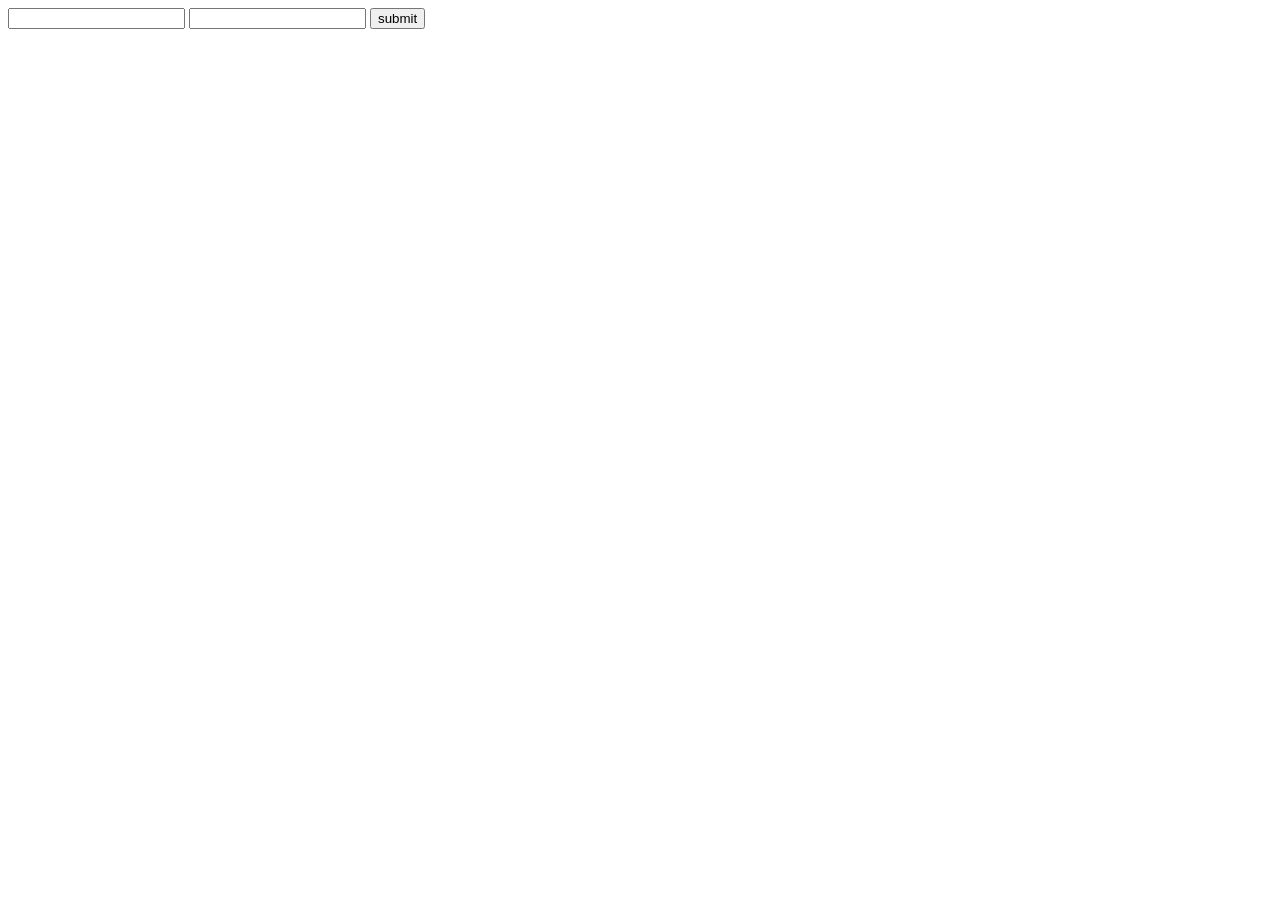
<file: assignment1/index.html>
<!DOCTYPE html>
<html lang="en">
<head>
    <meta charset="UTF-8">
    <meta name="viewport" content="width=device-width, initial-scale=1.0">
    <title>Document</title>
</head>
<body>
    <input type="text" id="id1">
    <input type="text" id="id2"> 
    <button type="submit" id="su">submit</button>
    <div id="kl"></div>
    <!-- <button type="submit" onclick="swap()">swap</button> -->
    <script src="index.js"></script>

</body>
</html>
</file>
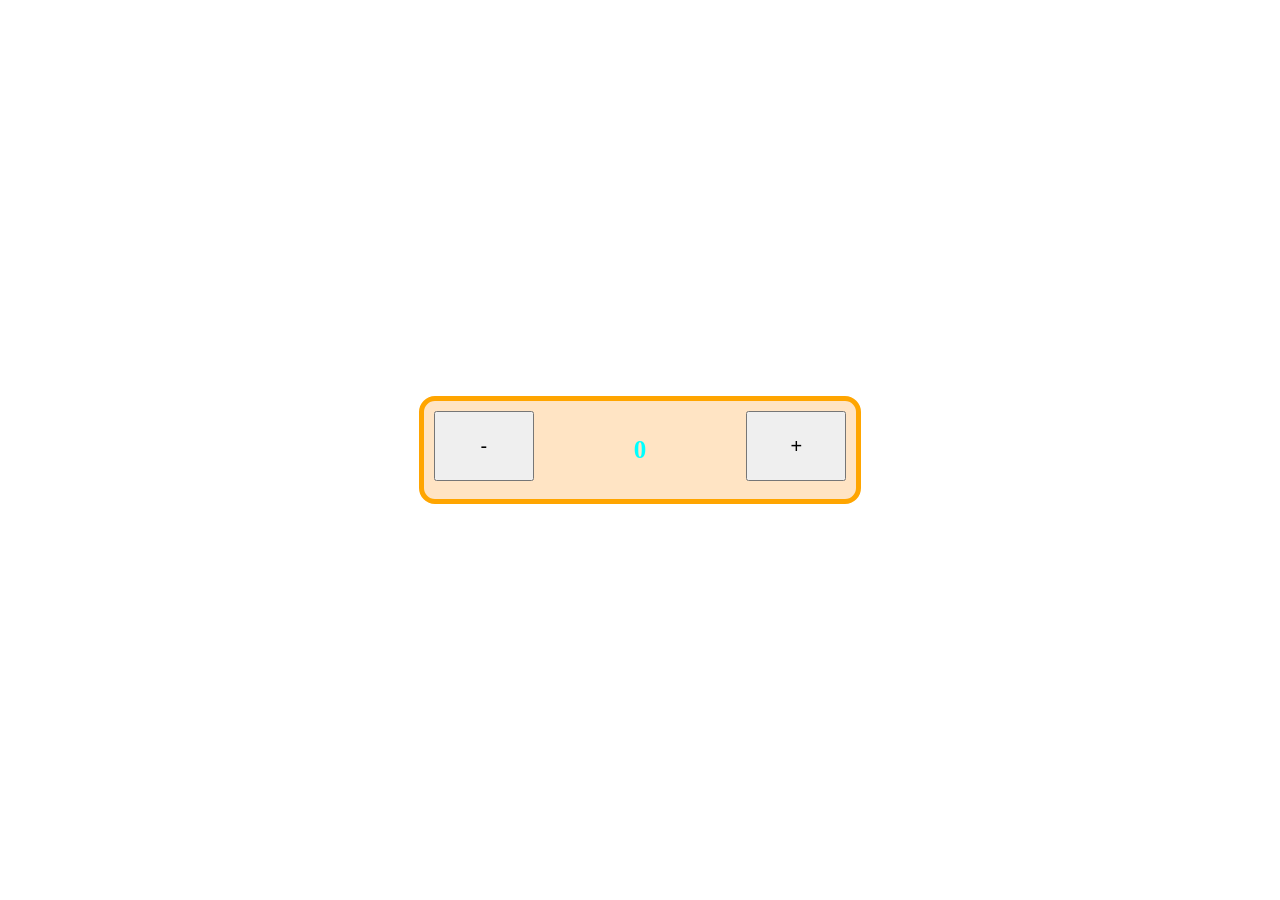
<file: counter/index.html>
<!DOCTYPE html>
<html lang="en">
<head>
    <meta charset="UTF-8">
    <meta name="viewport" content="width=device-width, initial-scale=1.0">
    <link rel="stylesheet" href="style.css">
    <title>counter</title>
</head>
<body>
    <div id="box">
    <button id="minus">-</button>
    <p id="num">0</p>
    <button id="plus">+</button>
    <script src="index.js"></script>
    </div>
</body>
</html>
</file>
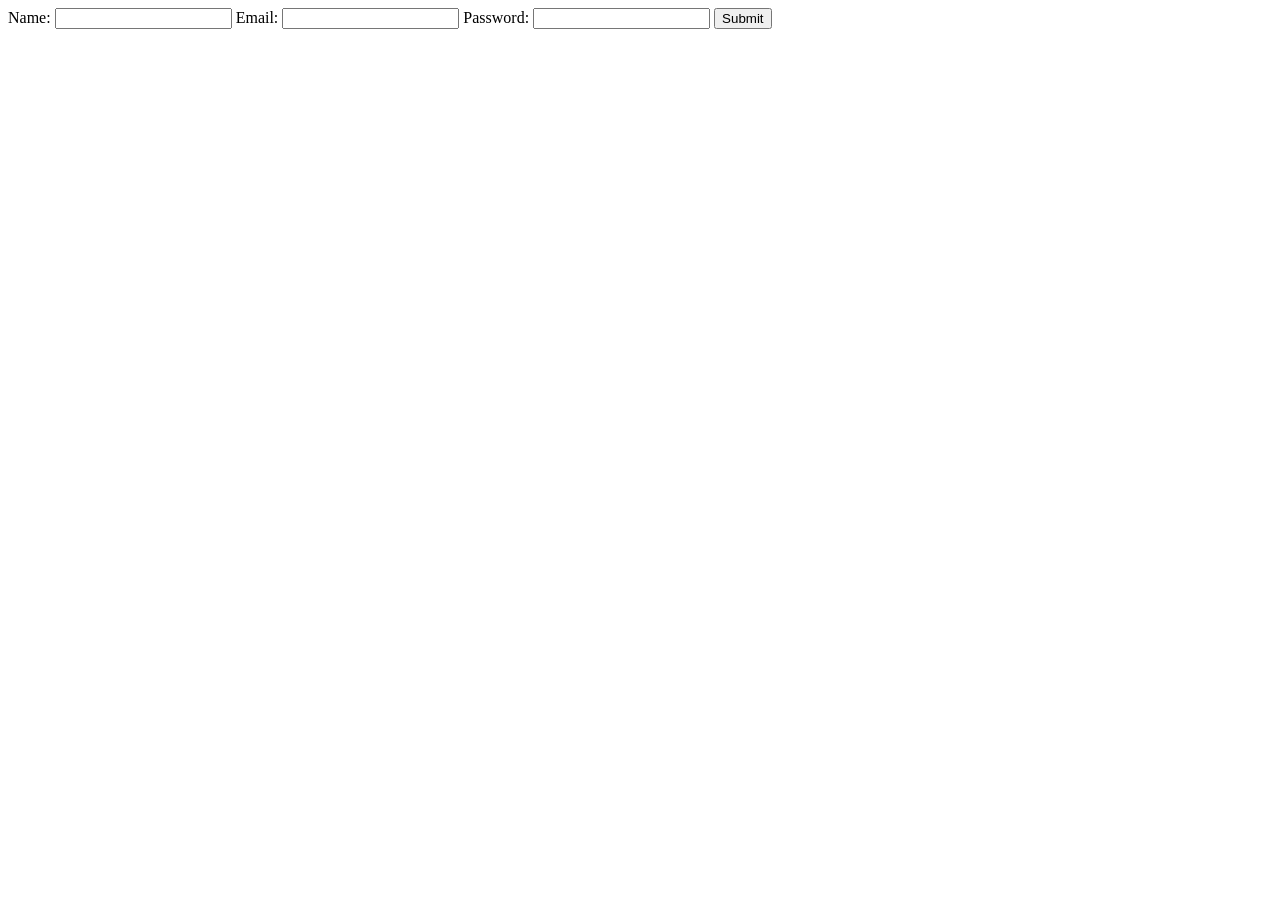
<file: validationform/index.html>
<!DOCTYPE html>
<html lang="en">
<head>
    <meta charset="UTF-8">
    <meta name="viewport" content="width=device-width, initial-scale=1.0">
    <title>Form Validation</title>
</head>
<body>
    <form>
        <label for="name">Name:</label>
        <input type="text" id="name" required>

        <label for="email">Email:</label>
        <input type="email" id="email" required>

        <label for="password">Password:</label>
        <input type="password" id="password" required>

        <button type="submit">Submit</button>
    </form>

    <div id="result"></div>

    <script src="index.js"></script>
</body>
</html>
</file>
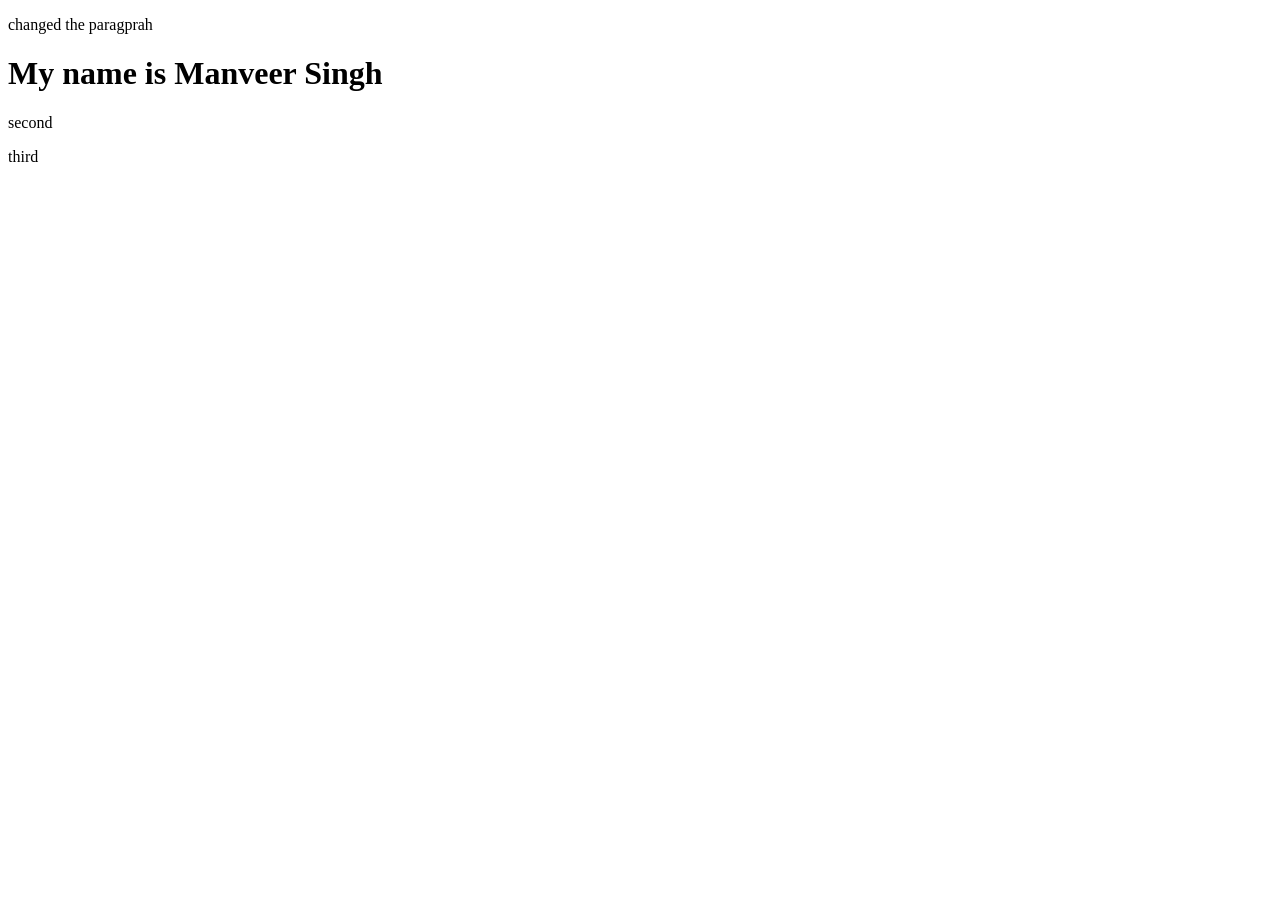
<file: phase2/crudoperations.html>
<!DOCTYPE html>
<html lang="en">
<head>
    <meta charset="UTF-8">
    <meta name="viewport" content="width=device-width, initial-scale=1.0">
    <title>crud operations</title>
</head>
<body>
    <p id="fpara">first paragraph</p>
    <p class="fclass">second</p>
    <p class="fclass">third</p>
    <h1 id="fheading">first heading</h1>
    <script src="crudoperation.js"></script>
</body>
</html>
</file>
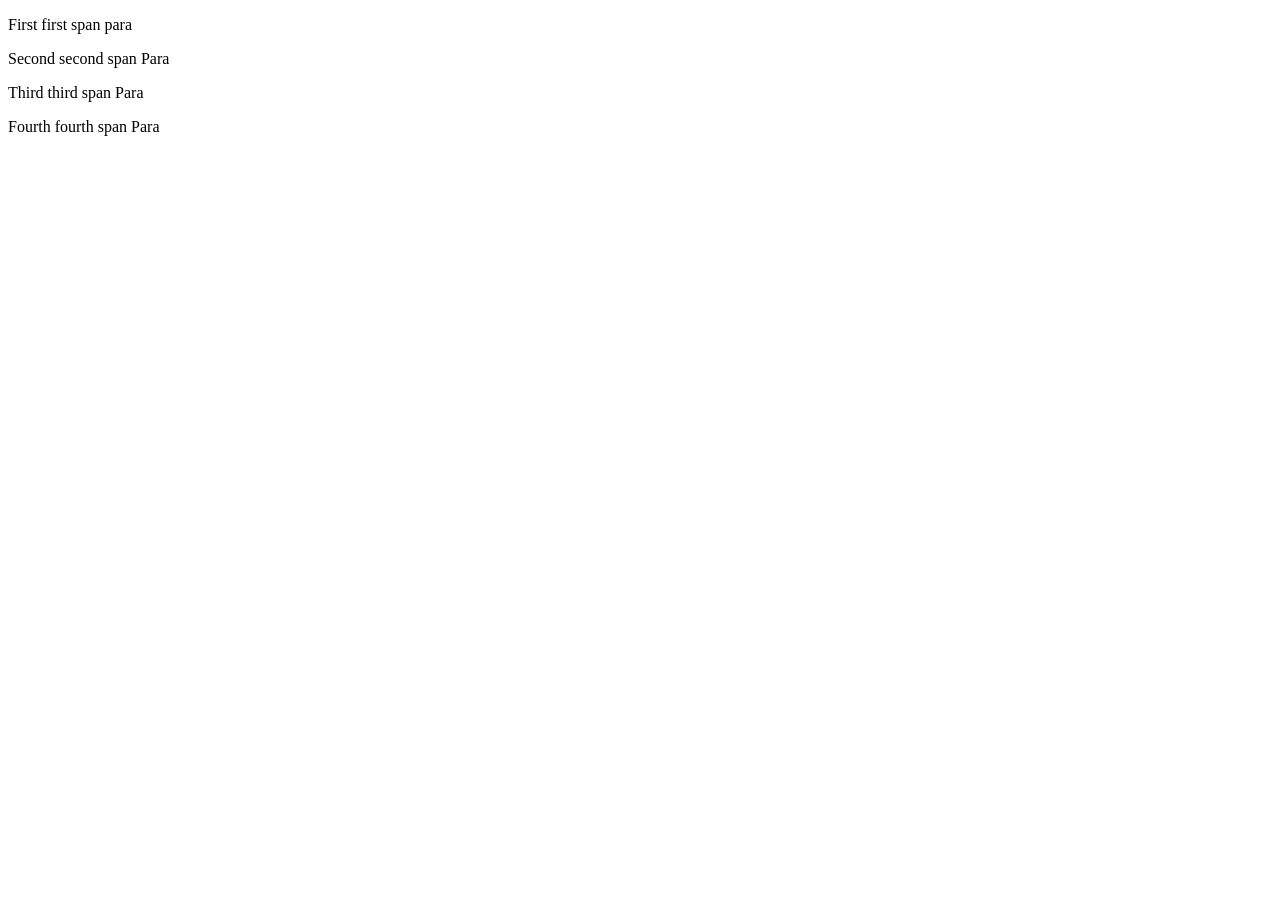
<file: phase2/eventlistner.html>
<!DOCTYPE html>
<html lang="en">
<head>
    <meta charset="UTF-8">
    <meta name="viewport" content="width=device-width, initial-scale=1.0">
    <title>Document</title>


</head>
<body>

    <div id="wrapper">
        <p id="fpara">First <span> first span </span> para</p>
        <p id="spara">Second <span> second span </span> Para</p>
        <p id="tpara">Third <span> third span </span> Para </p>
        <p id="fopara">Fourth <span> fourth span </span> Para</p>
    </div>
    <script src="eventlistner.js"></script>




    <!-- <div>
        <p id="fpara">Hello Jee</p>
        <a id="fanchor" href="https://www.codehelp.in">CLick here</a>
    </div>
     -->
</body>
</html>
</file>
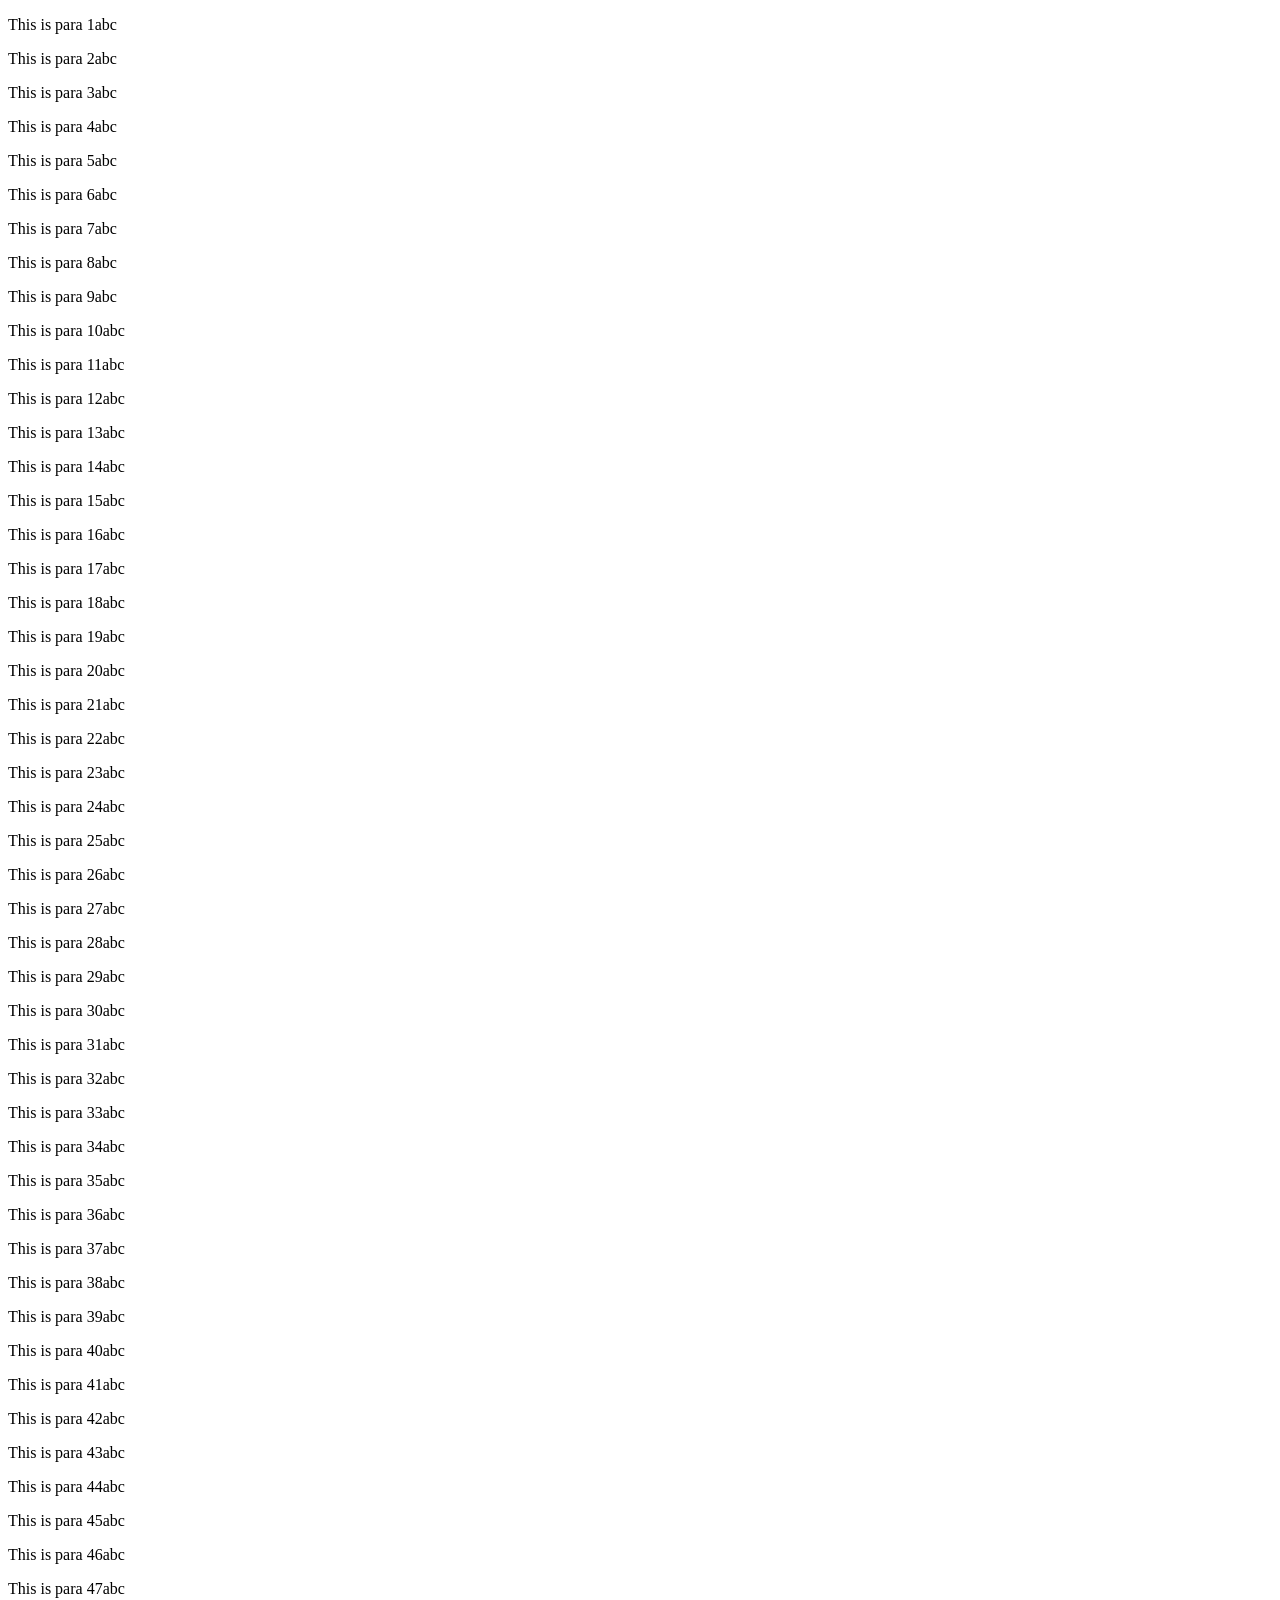
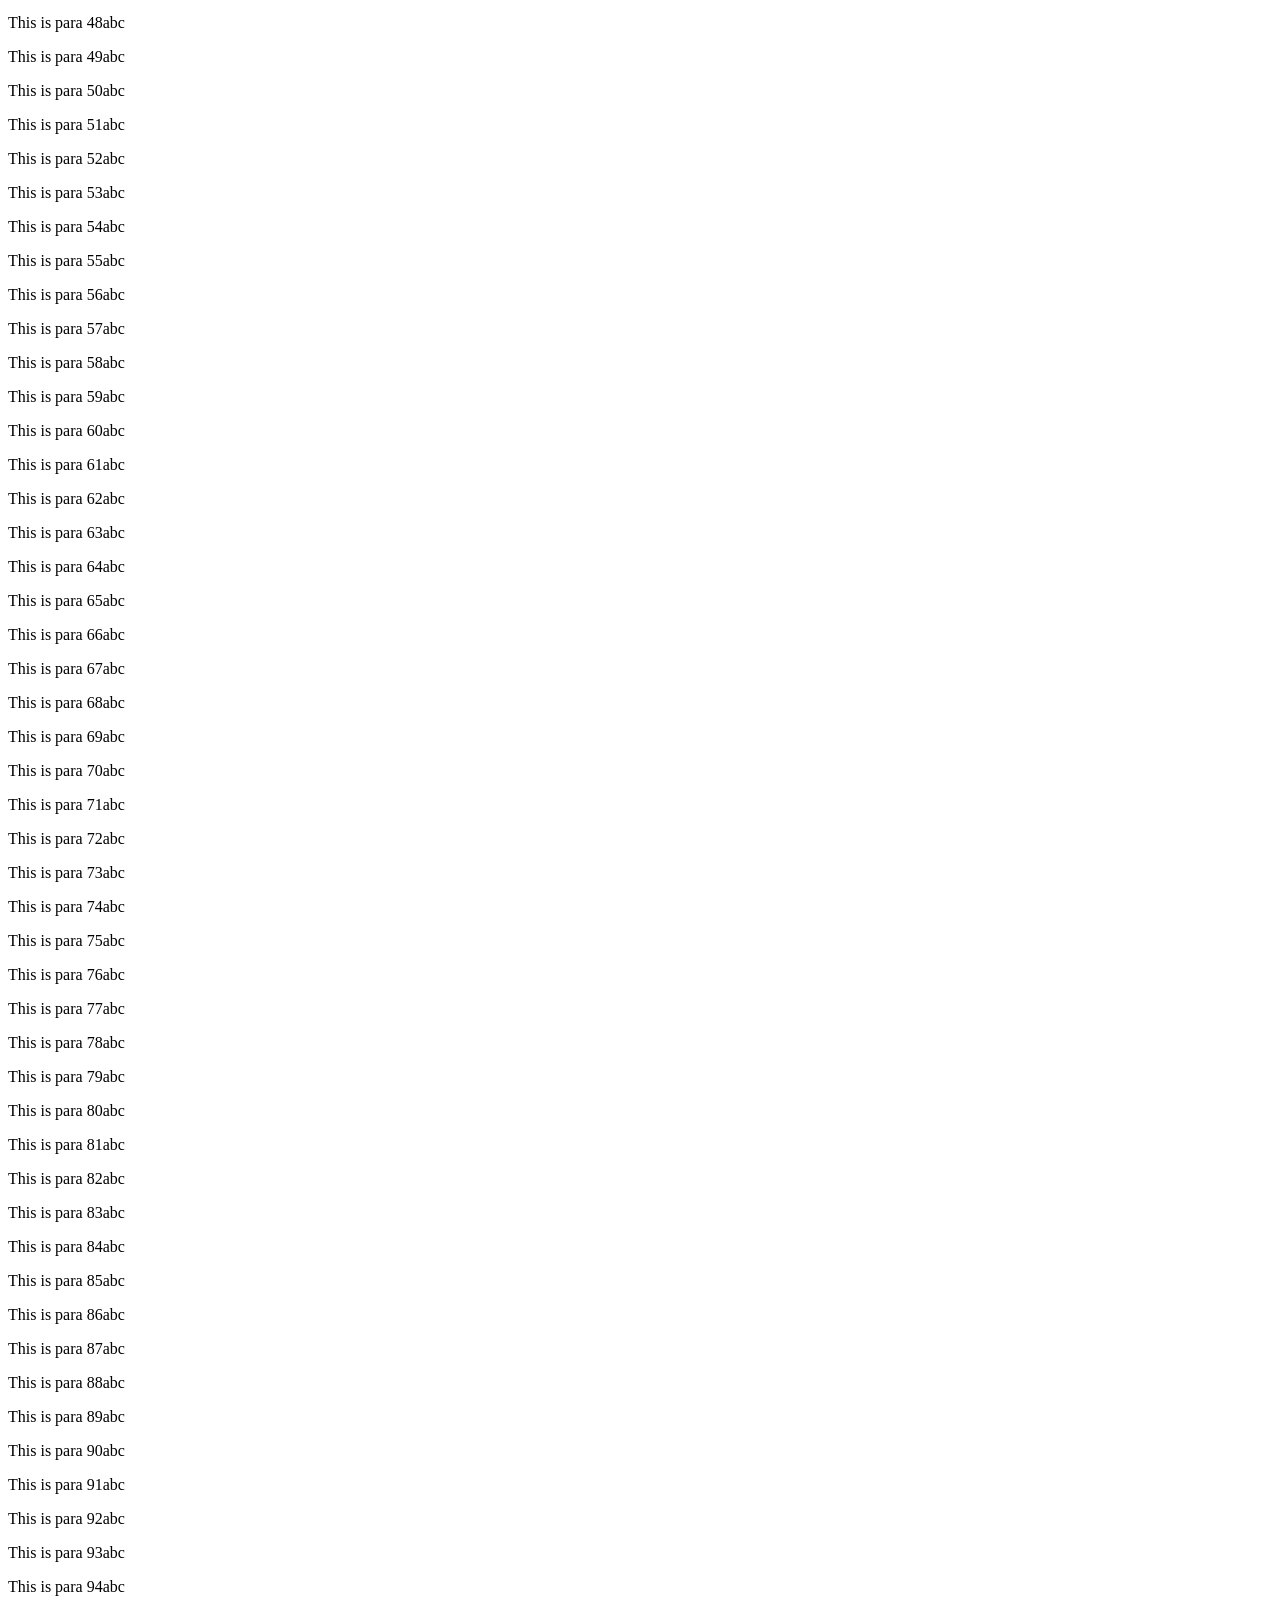
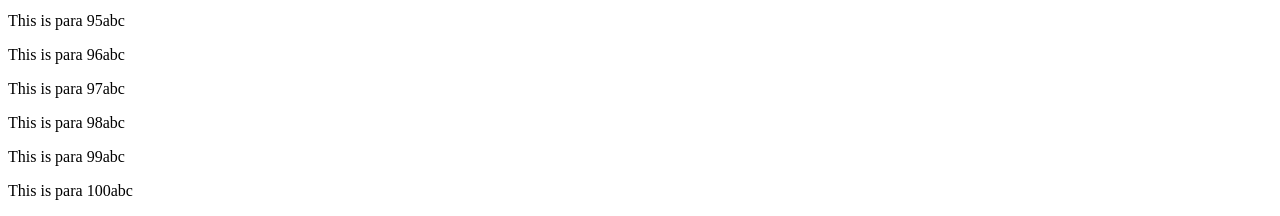
<file: phase2/reflowandrepaint.html>
<!DOCTYPE html>
<html lang="en">
<head>
    <meta charset="UTF-8">
    <meta name="viewport" content="width=device-width, initial-scale=1.0">
    <title>Document</title>
</head>
<body>
    <!-- Reflow and repaint are critical processes used by a web browser to update and render a web page when JavaScript or CSS changes the DOM.-->

    <!--A reflow occurs when changes affect the physical layout or space an element occupies on the webpage. The browser is forced to re-compute where everything belongs.-->

    <!--A repaint occurs when you change an element's skin or visual style, but those updates do not change its dimensions or impact the layout of surrounding elements.-->
    <script src = "reflowandrepaint.js"></script>
</body>
</html>
</file>
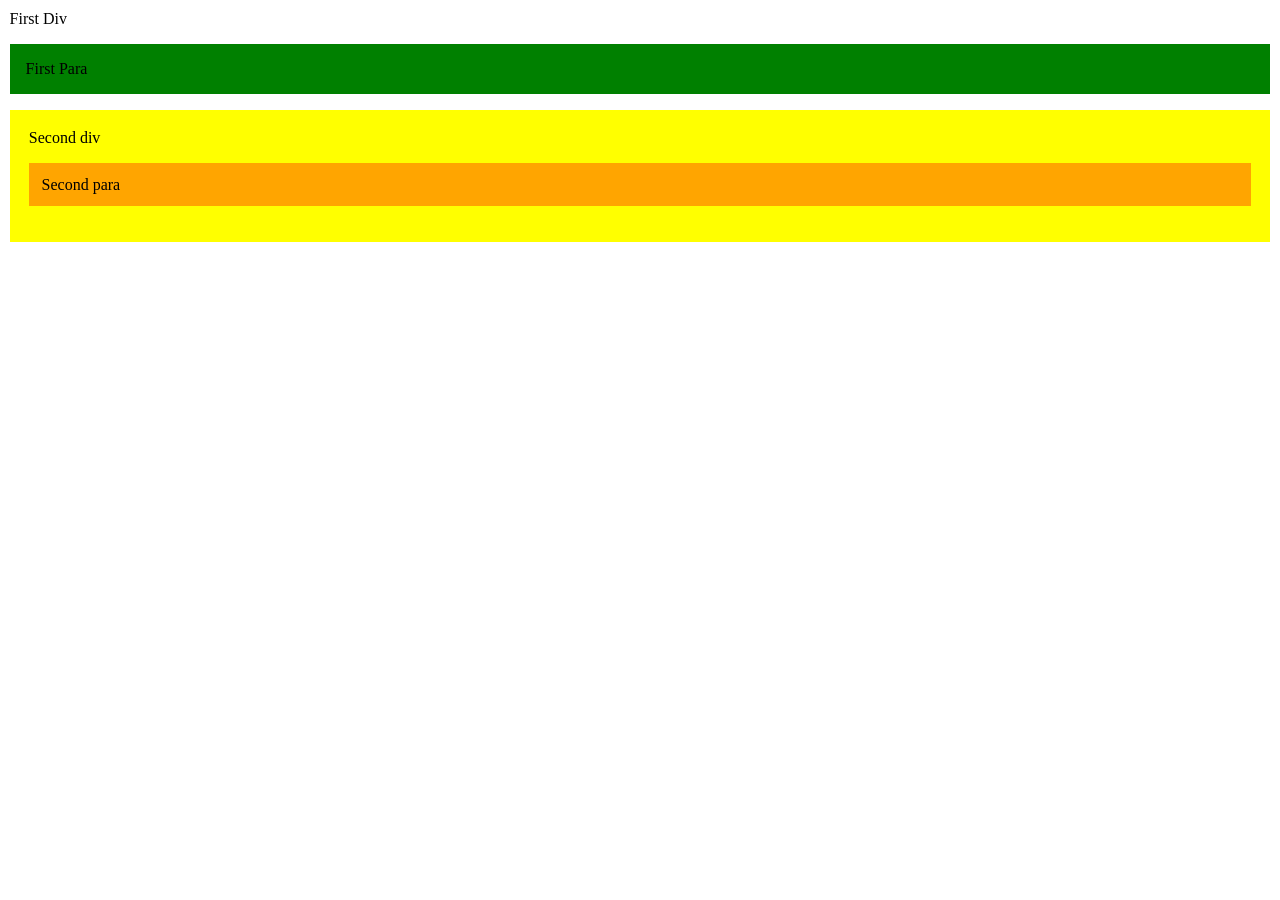
<file: phase2/stylingelement.html>
<!DOCTYPE html>
<html lang="en">
<head>
    <meta charset="UTF-8">
    <meta name="viewport" content="width=device-width, initial-scale=1.0">
    <title>Document</title>
</head>
<body>

    <div id="fdiv" style="background-color: aqua; padding: 2rem;">
        First Div

        <p id="fpara" style="background-color: green; padding: 1rem;" class="firstClass secondClass">
            First Para
        </p>

        <div id="sdiv" style="background-color: yellow; padding: 1.2rem;">
            Second div

            <p id="spara" style="background-color: orange; padding: 0.8rem;">Second para </p>
            
        </div>
    </div>
    <script src="stylingelement.js"></script>
    
</body>
</html>
</file>
<file: counter/style.css>
body {
    margin: 0;
    min-height: 100vh;
    display: flex;
    justify-content: center; /* Horizontal center */
    align-items: center;     /* Vertical center */
}

#box {
    border: 5px solid orange;
    border-radius: 16px;
    display: flex;
    padding: 10px;
    text-align: center;
    color: aqua;
    background-color: bisque;
    gap: 100px;
}


button {
    padding: 12px 24px; /* Increases button size */
    font-size: 20px;    /* Increases text size */
    width: 100px;       /* Sets button width */
    height: 70px;       /* Sets button height */
    cursor: pointer;
}


#num {
    font-size: 25px;
    font-weight: bold;
}
</file>
